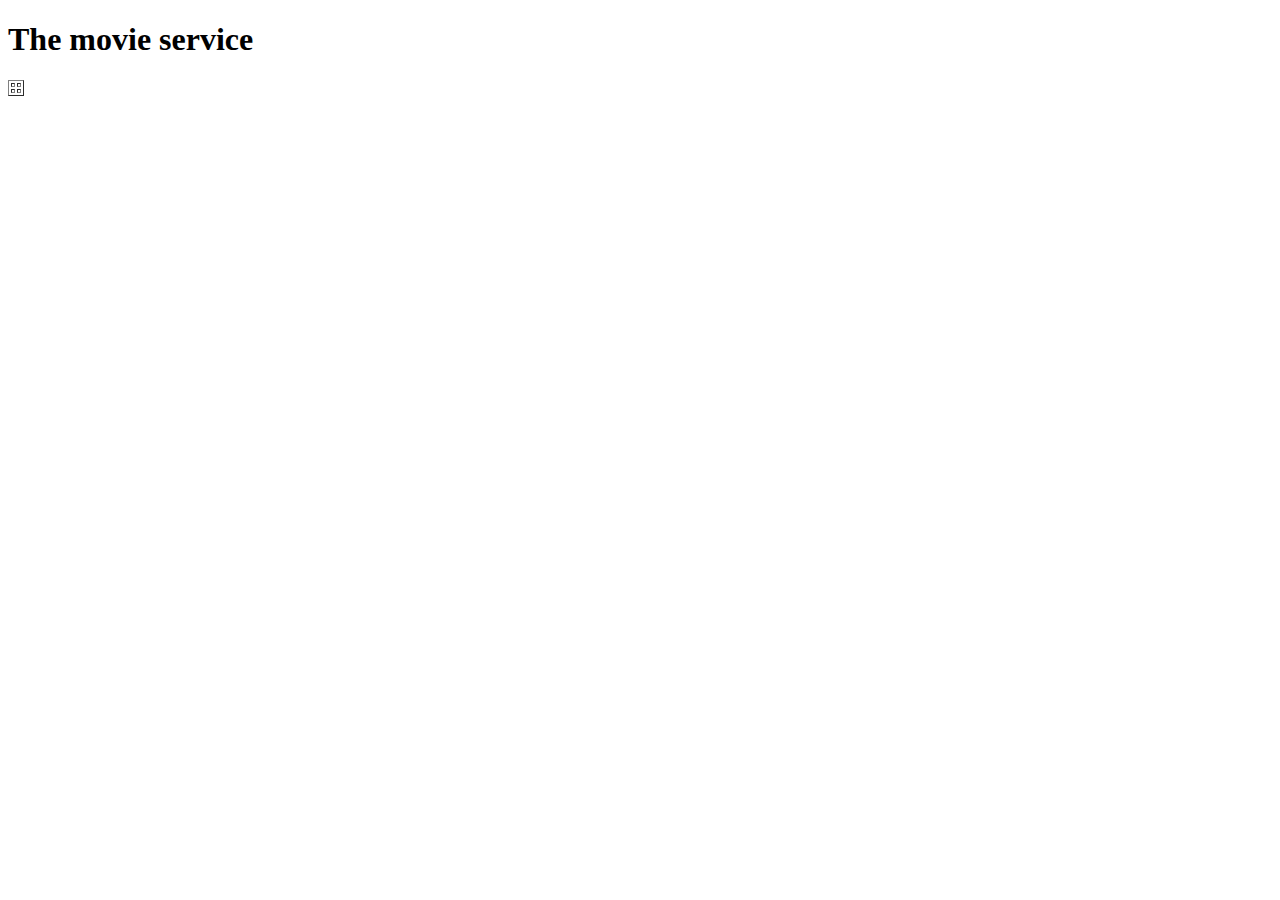
<file: src/main/resources/templates/index.html>
<!DOCTYPE html>
<html lang="en">
<head>
    <link th:href="@{/css/mainStyles.css}" rel="stylesheet">
    <link rel="stylesheet" href="https://fonts.googleapis.com/css?family=Roboto:400,300,100&subset=cyrillic,latin">
    <meta charset="UTF-8">
    <title>Start page</title>
</head>
<body>
    <header class="container">
        <h1>The movie service</h1>
    </header>
    <table border="1">
        <thead>
            <tr>
                <th th:text="#{msg.id}" />
                <th th:text="#{msg.name}" />
            </tr>
        </thead>
        <tbody>
            <tr th:each="movie, iStat : ${moviePage.content}"
                th:style="${iStat.odd}? 'font-weight: bold;'"
                th:alt-title="${iStat.even}? 'even' : 'odd'">
            <td th:text="${movie.id}" />
            <td th:text="${movie.name}" />
        </tbody>
    </table>
    <div th:if="${moviePage.totalPages > 0}" class="pagination"
         th:each="pageNumber : ${pageNumbers}">
        <a th:href="@{/listBooks(size=${moviePage.size}, page=${pageNumber})}"
           th:text=${pageNumber}
           th:class="${pageNumber==moviePage.number + 1} ? active"></a>
    </div>
</body>
</html>
</file>
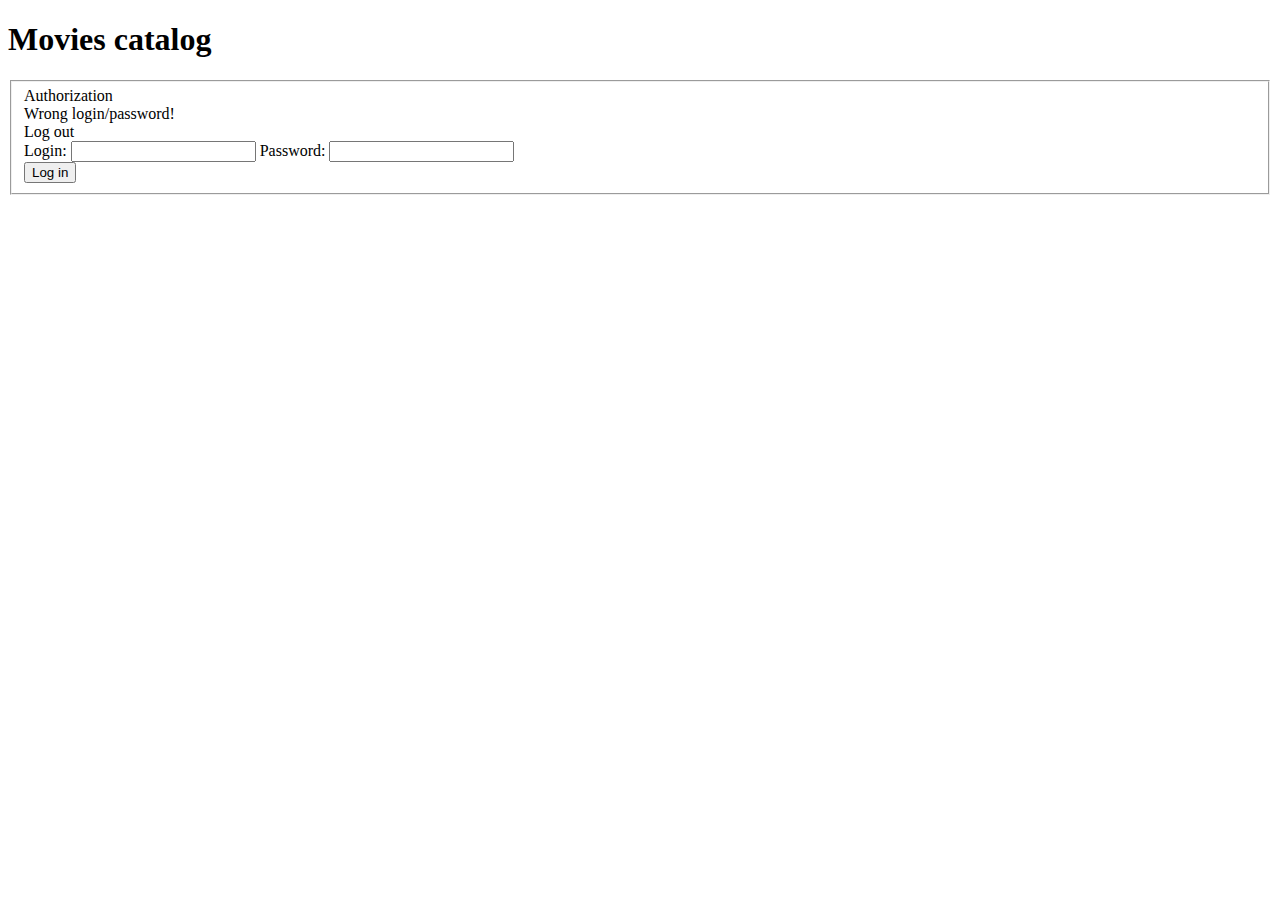
<file: src/main/resources/templates/login.html>
<!DOCTYPE html>
<html lang="en" xmlns:th="http://www.thymeleaf.org">
<head>
  <link th:href="@{/css/mainStyles.css}" rel="stylesheet">
    <meta charset="UTF-8">
    <title>Login page</title>
</head>
<body>
<header class="container">
  <h1>Movies catalog</h1>
</header>
<form name='formLoginPage' th:action="@{/login}" method='POST'>
  <fieldset>
    <label class="lbl-authorization">Authorization</label>
    <br>
    <div th:if="${param.error}" class="alert alert-error">
      Wrong login/password!
    </div>
    <div th:if="${param.logout}" class="alert alert-success">
      Log out
    </div>
    <label for="username">Login:</label>
    <input id="username" name="username" type="text">
    <label for="password">Password:</label>
    <input id="password" name="password" type="password">
    <div class="form-actions">
      <button class="btn" type="submit">Log in</button>
    </div>
  </fieldset>
</form>
</body>
</html>
</file>
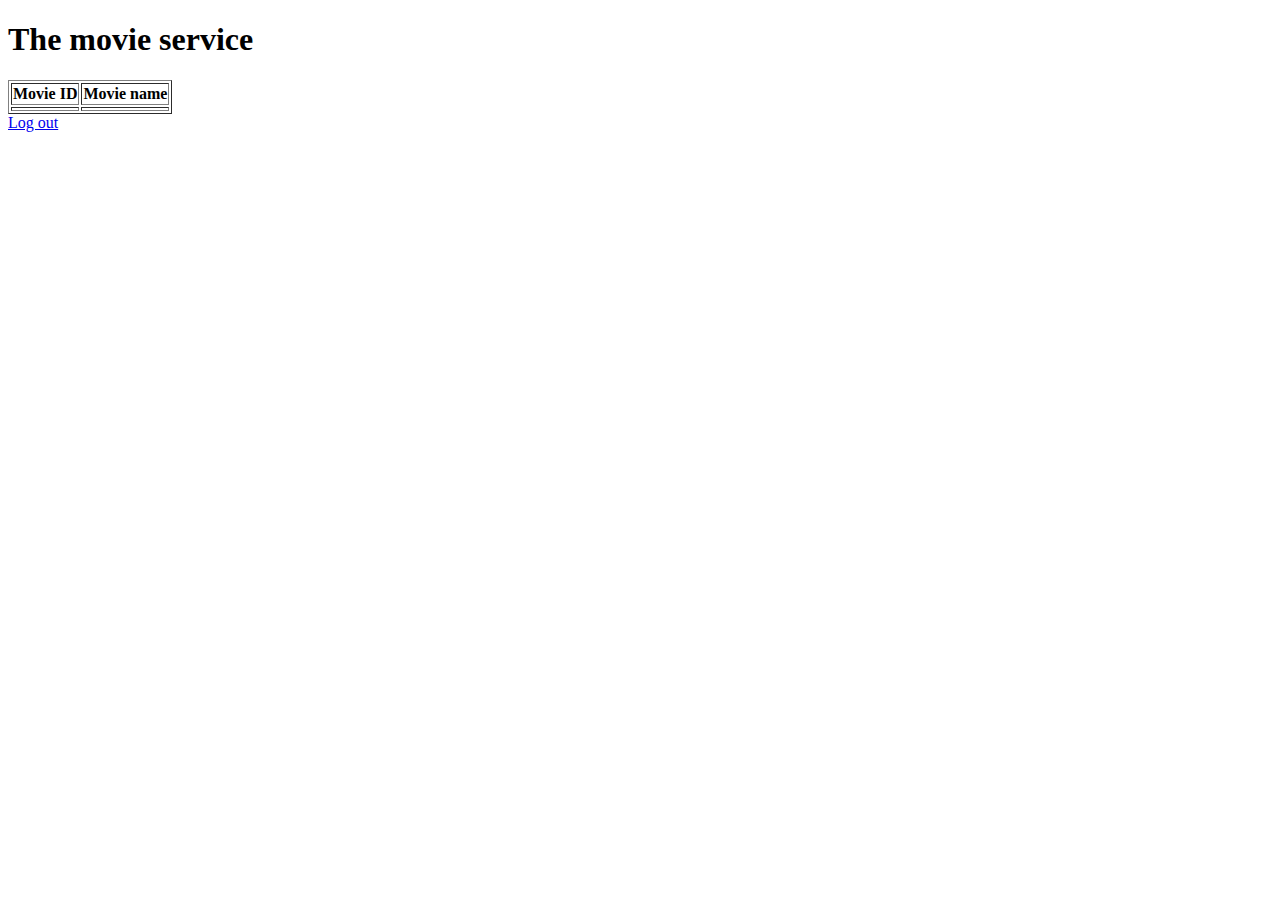
<file: src/main/resources/templates/movies.html>
<!DOCTYPE html>
<html lang="en" xmlns:th="http://www.thymeleaf.org">
<head>
    <link th:href="@{/css/mainStyles.css}" rel="stylesheet">
    <link rel="stylesheet" href="https://fonts.googleapis.com/css?family=Roboto:400,300,100&subset=cyrillic,latin">
    <meta charset="UTF-8">
    <title>Movies page</title>
</head>
<body>
<header class="container">
    <h1>The movie service</h1>
</header>
<form th:action="@{/api.movies}">
    <table border="1">
        <thead>
        <tr>
            <th>Movie ID</th>
            <th>Movie name</th>
        </tr>
        </thead>
        <tbody>
        <tr th:each="movie, iStat : ${moviePage.content}"
            th:style="${iStat.odd}? 'font-weight: bold;'"
            th:alt-title="${iStat.even}? 'even' : 'odd'">
            <td th:text="${movie.id}"/>
            <td th:text="${movie.name}"/>
        </tbody>
    </table>
    <div th:if="${moviePage.totalPages > 0}" class="pagination"
         th:each="pageNumber : ${pageNumbers}">
        <a th:href="@{/movies(size=${moviePage.size}, page=${pageNumber})}"
           th:text="${pageNumber}"
           th:class="${pageNumber==moviePage.number + 1} ? active"></a>
    </div>
</form>
<footer>
    <a href="/logout">Log out</a>
</footer>
</body>
</html>
</file>
